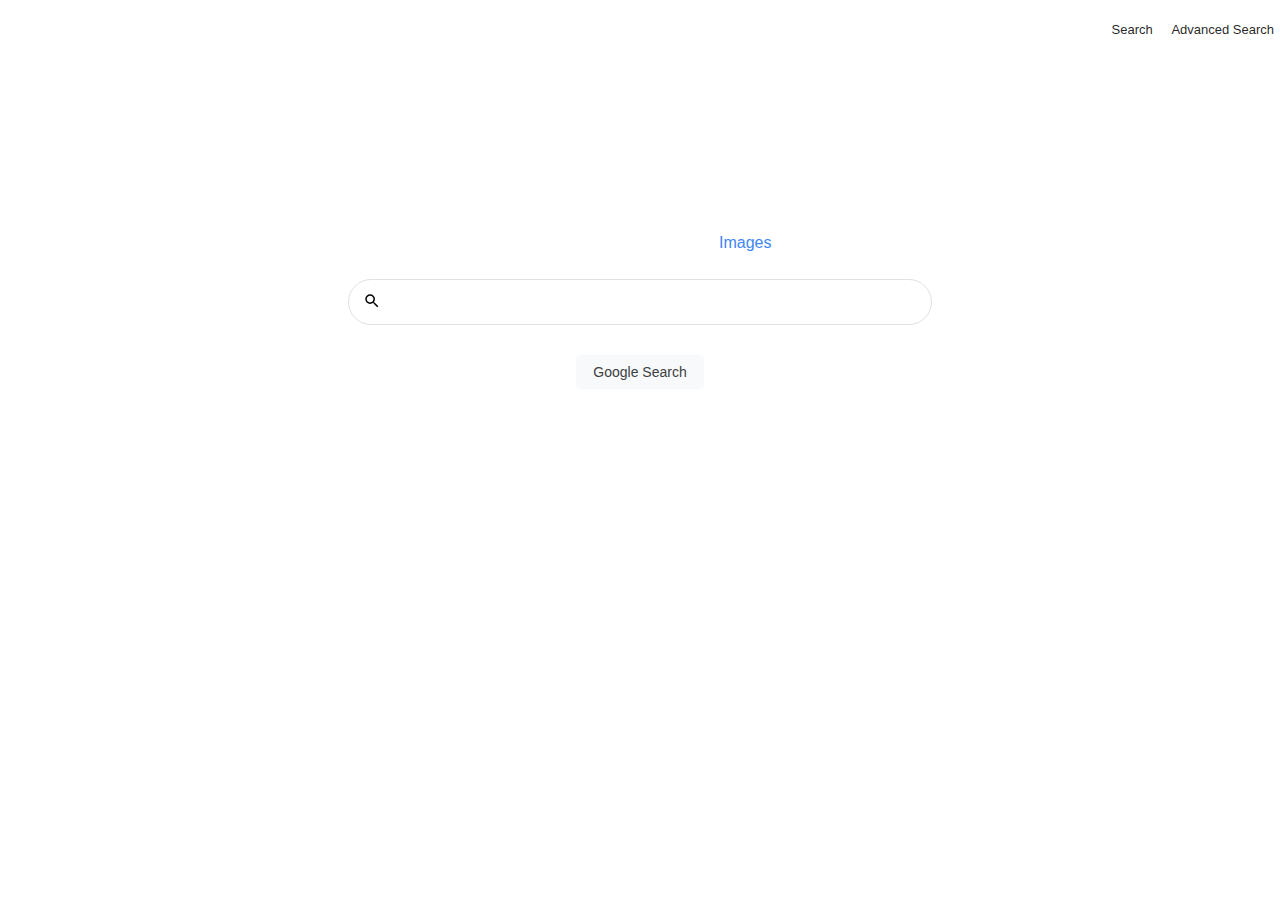
<file: images.html>
<!DOCTYPE html>
<html lang="en">
<head>
    <meta name="viewport" content="width=device-width, initial-scale=1.0">
    <link rel="stylesheet" href="styles.css" />
    <link rel="stylesheet" href="images.css" />
    <title>Images</title>
</head>
<body>
    <div class="header">
        <div class="header-links">
            <a href="/index.html">Search</a> 
            <a href="advanced.html">Advanced Search</a>
        </div>
    </div>
    <div class="search-container">
        <div class="logo-container" style="margin-top:75px">
          <div class="logo" />
            <div class="small-text">
              <span>Images</span>
            </div>
          </div>
        </div>
        <form action="https://www.google.com/images" method="get" autocomplete="off">
            <div class="search-field">
                <div class="search-icon">
                  <svg focusable="false" xmlns="http://www.w3.org/2000/svg" viewBox="0 0 24 24"><path d="M15.5 14h-.79l-.28-.27A6.471 6.471 0 0 0 16 9.5 6.5 6.5 0 1 0 9.5 16c1.61 0 3.09-.59 4.23-1.57l.27.28v.79l5 4.99L20.49 19l-4.99-5zm-6 0C7.01 14 5 11.99 5 9.5S7.01 5 9.5 5 14 7.01 14 9.5 11.99 14 9.5 14z"></path></svg>
                </div>
                <input class="search-input" type="text" name="q">
            </div>
            <div class="submit-button-container">
              <input class="submit-button" type="submit" value="Google Search">
            </div>
        </form>
    </div>
</body>
</html>
</file>
<file: styles.css>
*{
  margin: 0;
  padding: 0;
  box-sizing: border-box;
  font-family: Arial, Helvetica, sans-serif;
}

/******** TOP NAVIGATION BAR - CONTAINS IMAGES & ADVANCED SEARCH LINK ********/

.header-links{
  height: 48px;
  line-height: 48px;
  margin: 6px;
  font-size: 13px;
  text-align: right;
}
.header-links > a{
  margin-left: 15px;
  text-decoration: none;
  color: rgba(0,0,0,0.87);
}

/******** GOOGLE LOGO ********/

.logo-container{
  width: 100%;
  height: 150px;
  display: flex;
  justify-content: center;
  align-items: center;
}
.search-container{
  text-align: center;
}

/******** SEARCH SECTION ********/ 

.search-field{
  width: 584px;
  height: 46px;
  margin: 0 auto;
  display: flex;
  align-items: center;
  border-radius: 24px;
  border: 1px solid #dfe1e5;
}

/* This adds some shadow to the search field when you hover over it */
.search-field:hover{ 
  box-shadow: 0 1px 6px rgb(32 33 36 / 28%);
}
.search-icon{
  width: 20px;
  height: 20px;
  margin-left: 14px;
  margin-right: 13px;
}
.search-input{
  width: 100%;
  height: 34px;
  margin-right: 14px;
  border: none;
  font-size: 16px;
  font-weight: 400;
}
.search-input:focus{
  outline: none; /* Makes it so when you click on the input field, there is no border */
}

/******** TWO SUBMIT BUTTONS - GOOGLE SEARCH & IM FEELING LUCKY ********/

.submit-button-container{
  width: 584px;
  height: 58px;
  margin: 0 auto; /* This sets the top and bottom margin to 0 and split the margin left and right equally so the element is centered horizontally */
  margin-top: 18px;
  display: flex; /* Seting the display the flex makes the two buttons side by side */
  justify-content: center; /* Centers the buttons horizontally within the element */
  align-items: center; /* Centers the buttons vertically within the element */
}
.submit-button{
  height: 34px;
  padding: 0 16px;
  margin: 11px 4px;
  background-color: #f8f9fa;
  border: 1px solid #f8f9fa;
  border-radius: 4px;
  color: #3c4043;
  font-size: 14px;
  cursor: pointer; /* Changes your cursor when you hover over the buttons */
}

/* This adds some shadow and an outline to the buttons when you hover over them */
.submit-button:hover{
  box-shadow: 0 1px 1px rgb(0 0 0 / 10%);
  background-color: #f8f9fa;
  border: 1px solid #dadce0;
  color: #202124;
}
</file>
<file: images.css>
.logo{
  background: url(https://www.google.com/images/branding/googlelogo/1x/googlelogo_color_272x92dp.png) no-repeat;
  background-size: 272px 92px;
  height: 92px;
  width: 272px;
}
.small-text{
  text-align: left;
  color: #4285f4;
  position: relative;
  left: 215px;
  top: 76px;
  white-space: nowrap;
}
</file>
